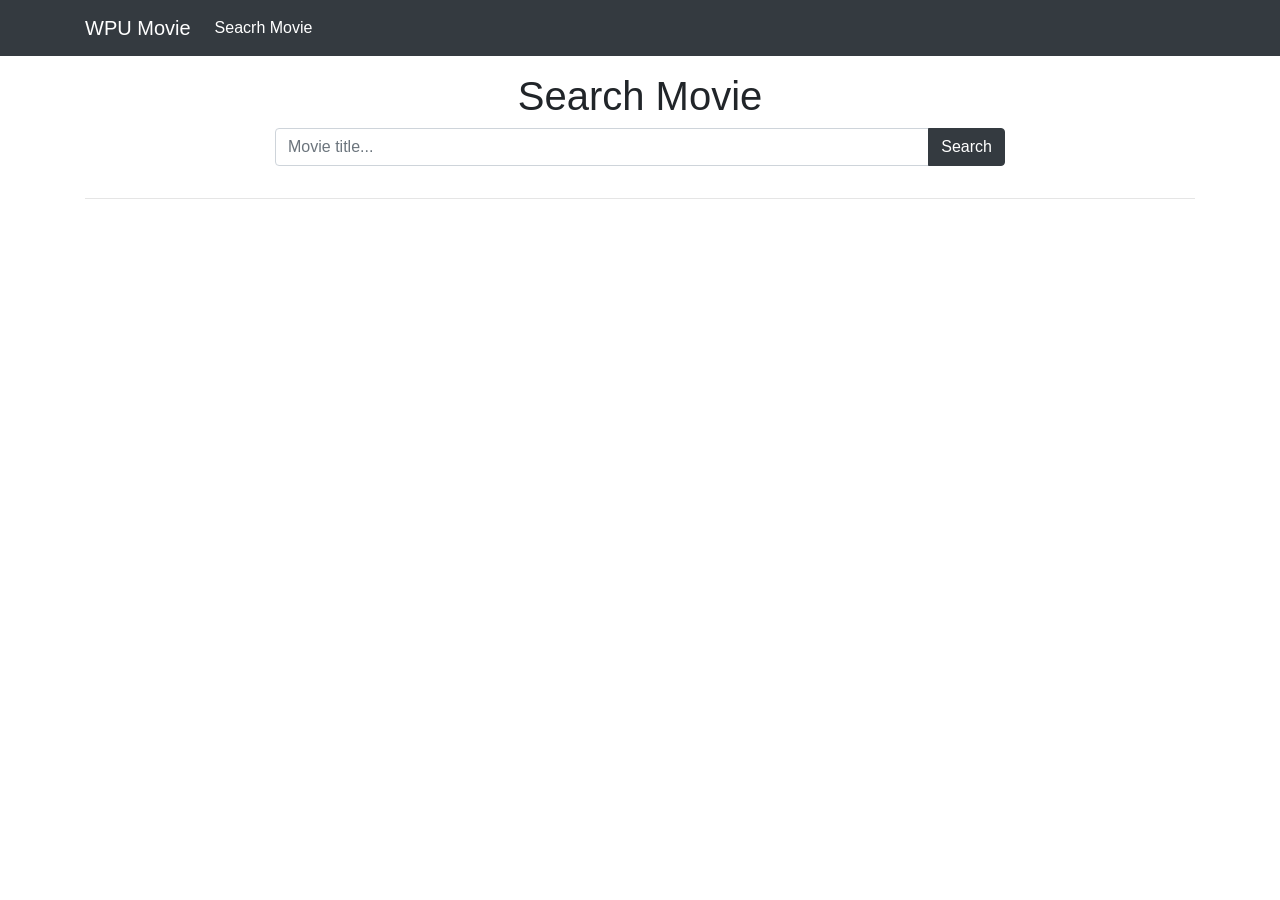
<file: wpu-movie/index.html>
<!DOCTYPE html>
<html lang="en">
<head>
  <meta charset="UTF-8" />
  <meta name="viewport" content="width=device-width, initial-scale=1.0"/>
  <title>WPU Movie</title>
  <link rel="stylesheet" href="https://stackpath.bootstrapcdn.com/bootstrap/4.2.1/css/bootstrap.min.css"/>
</head>
<body>
  <nav class="navbar navbar-expand-lg navbar-dark bg-dark">
    <div class="container">
      <a class="navbar-brand" href="#">WPU Movie</a>
      <button class="navbar-toggler" type="button" data-toggle="collapse" data-target="#navbarNavAltMarkup"
        aria-controls="navbarNavAltMarkup" aria-expanded="false" aria-label="Toggle navigation">
        <span class="navbar-toggler-icon"></span>
      </button>
      <div class="collapse navbar-collapse" id="navbarNavAltMarkup">
          <div class="navbar-nav">
            <a class="nav-link active" href="#">Seacrh Movie</a>
        </div>
      </div>
    </div>
  </nav>

<div class="container">
  <div class="row mt-3 justify-content-center">
    <div class="col-md-8">
      <h1 class="text-center">Search Movie</h1>
      <div class="input-group mb-3"><input type="text" class="form-control" placeholder="Movie title..." id="search-input"/>
        <div class="input-group-append"><button class="btn btn-dark" type="button" id="search-button">Search</button>
        </div>
      </div>
    </div>
  </div>

<hr>
  <div class="row" id="movie-list">
  </div>
</div>

<!-- Modal -->
<div class="modal fade" id="exampleModal" tabindex="-1" aria-labelledby="exampleModalLabel" aria-hidden="true">
  <div class="modal-dialog modal-lg"> 
    <div class="modal-content">
      <div class="modal-header">
        <h5 class="modal-title" id="exampleModalLabel">Movie Title</h5>
        <button type="button" class="close" data-dismiss="modal" aria-label="Close">
          <span aria-hidden="true">&times;</span>
        </button>
      </div>
      <div class="modal-body">

    </div>
      <div class="modal-footer">
        <button type="button" class="btn btn-secondary" data-bs-dismiss="modal">Close</button>
        <button type="button" class="btn btn-primary">Save changes</button>
      </div>
    </div>
  </div>
</div>

  <script src="https://code.jquery.com/jquery-3.3.1.min.js"></script>
  <script src="https://cdnjs.cloudflare.com/ajax/libs/popper.js/1.14.6/umd/popper.min.js"></script>
  <script src="https://stackpath.bootstrapcdn.com/bootstrap/4.2.1/js/bootstrap.min.js"></script>
  <script src="js/script.js"></script>

</body>
</html>
</file>
